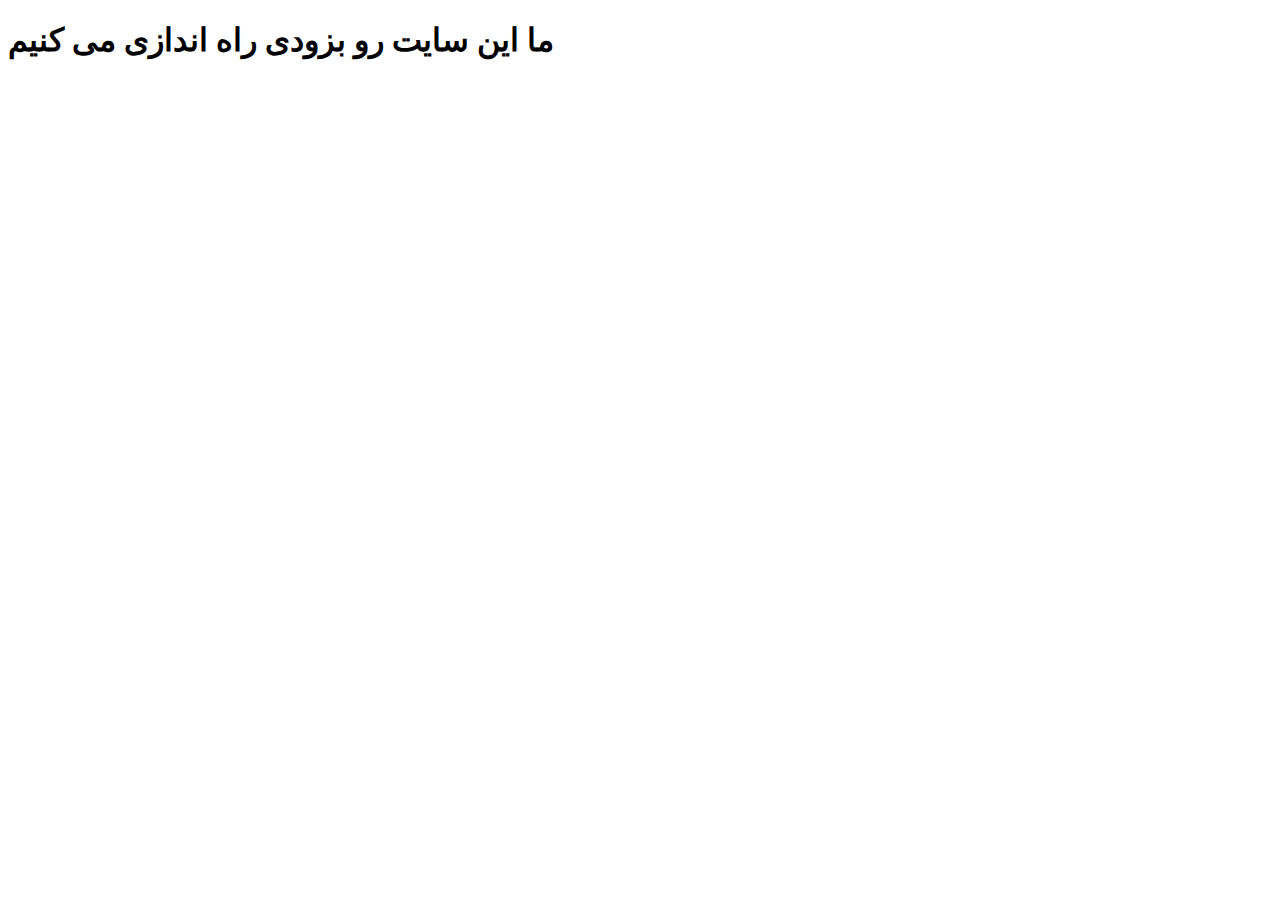
<file: 2.html>
<!DOCTYPE html>
<html lang="en">
<head>
    <meta charset="UTF-8">
    <meta http-equiv="X-UA-Compatible" content="IE=edge">
    <meta name="viewport" content="width=device-width, initial-scale=1.0">
    <title>درباره کامیون ها</title>
</head>
<body>
    <h1>ما این سایت رو بزودی راه اندازی می کنیم</h1>
</body>
</html>
</file>
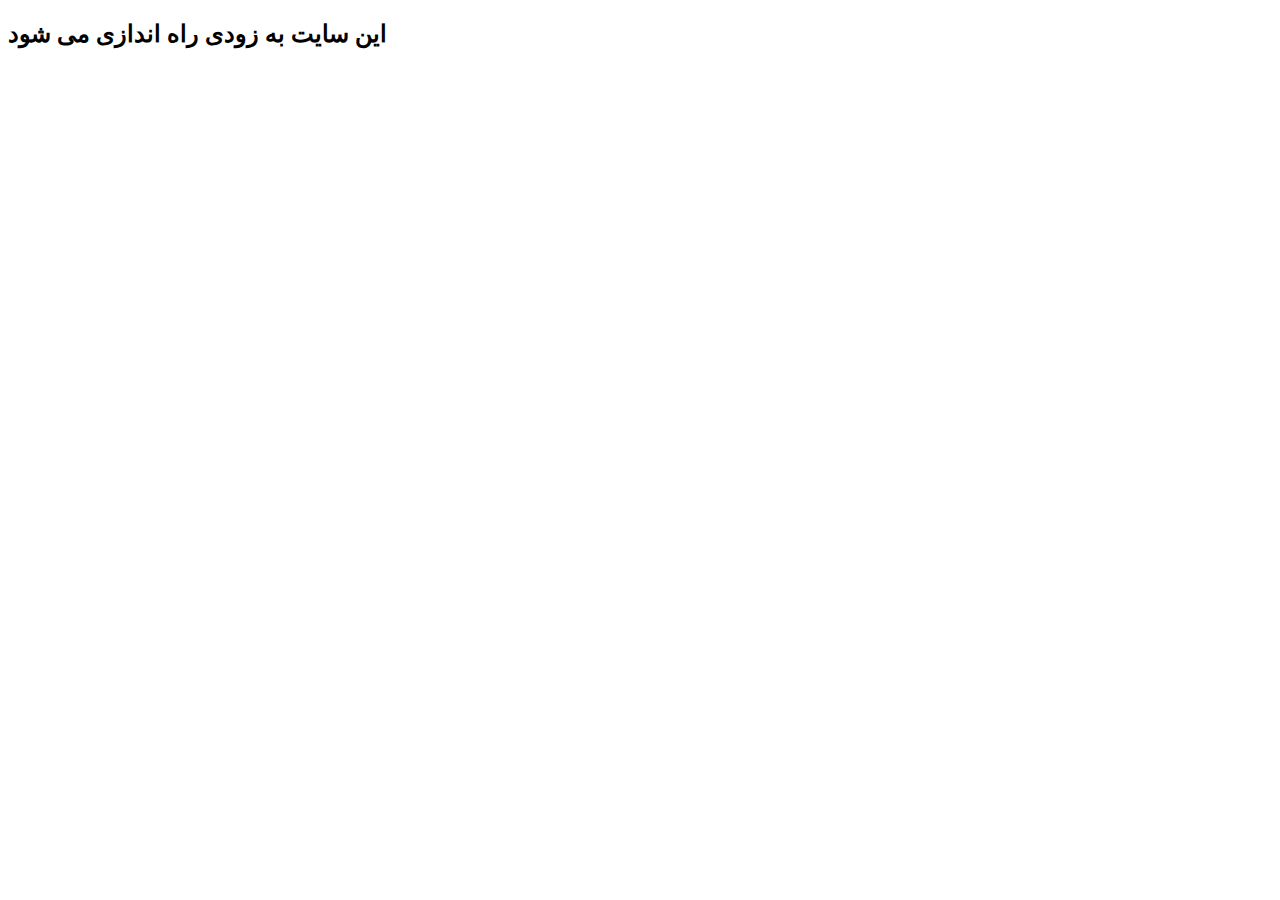
<file: index3.html>
<!DOCTYPE html>
<html lang="en">
<head>
    <meta charset="UTF-8">
    <meta http-equiv="X-UA-Compatible" content="IE=edge">
    <meta name="viewport" content="width=device-width, initial-scale=1.0">
    <title>ساخت سایت</title>
</head>
<body>
    <h2>این سایت به زودی راه اندازی می شود</h2>
</body>
</html>
</file>
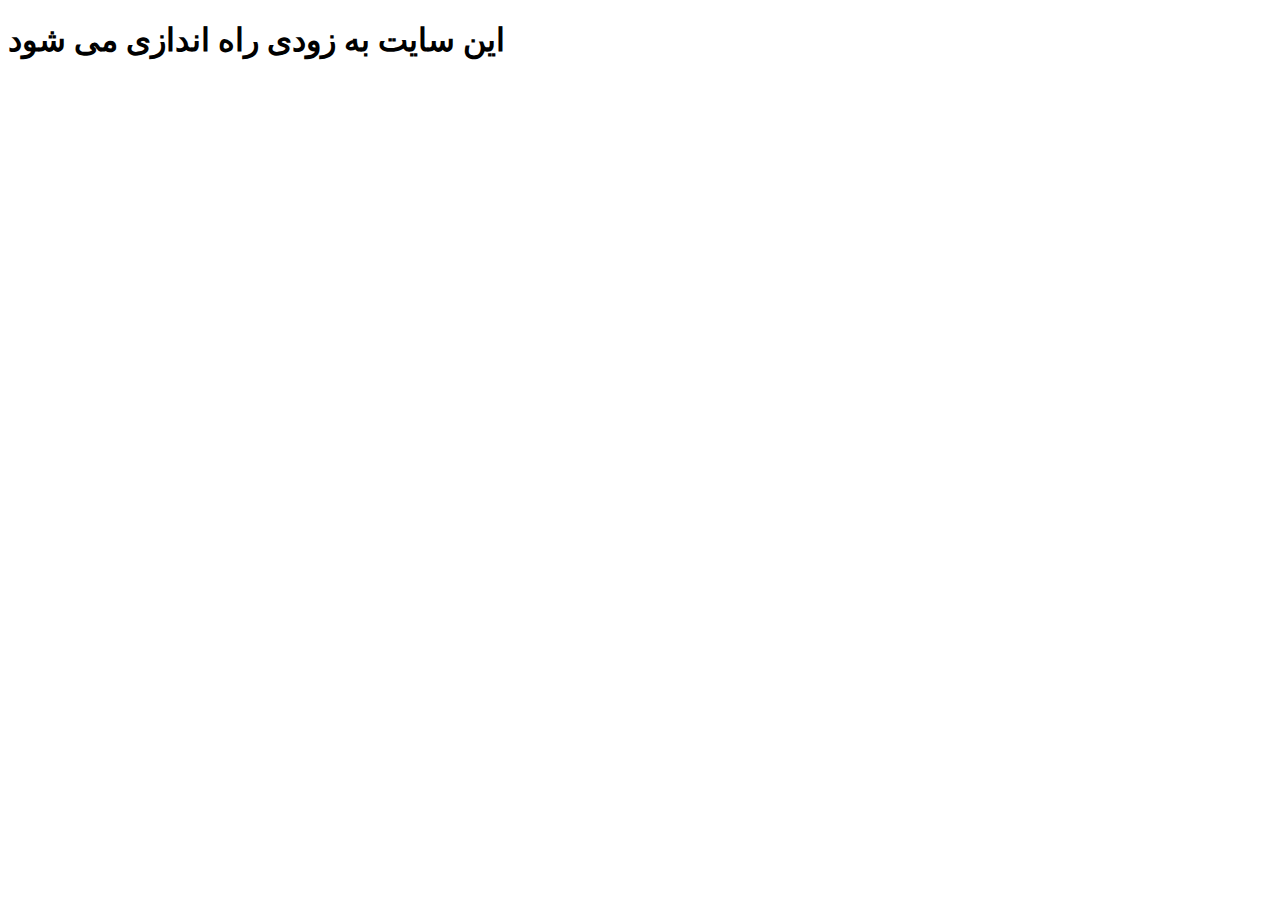
<file: index4.html>
<!DOCTYPE html>
<html lang="en">
<head>
    <meta charset="UTF-8">
    <meta http-equiv="X-UA-Compatible" content="IE=edge">
    <meta name="viewport" content="width=device-width, initial-scale=1.0">
    <title>کلاس های ساخت کامیون با حضور دکتر راستین فیض بخش</title>
</head>
<body>
    <h1>این سایت به زودی راه اندازی می شود</h1>
</body>
</html>
</file>
